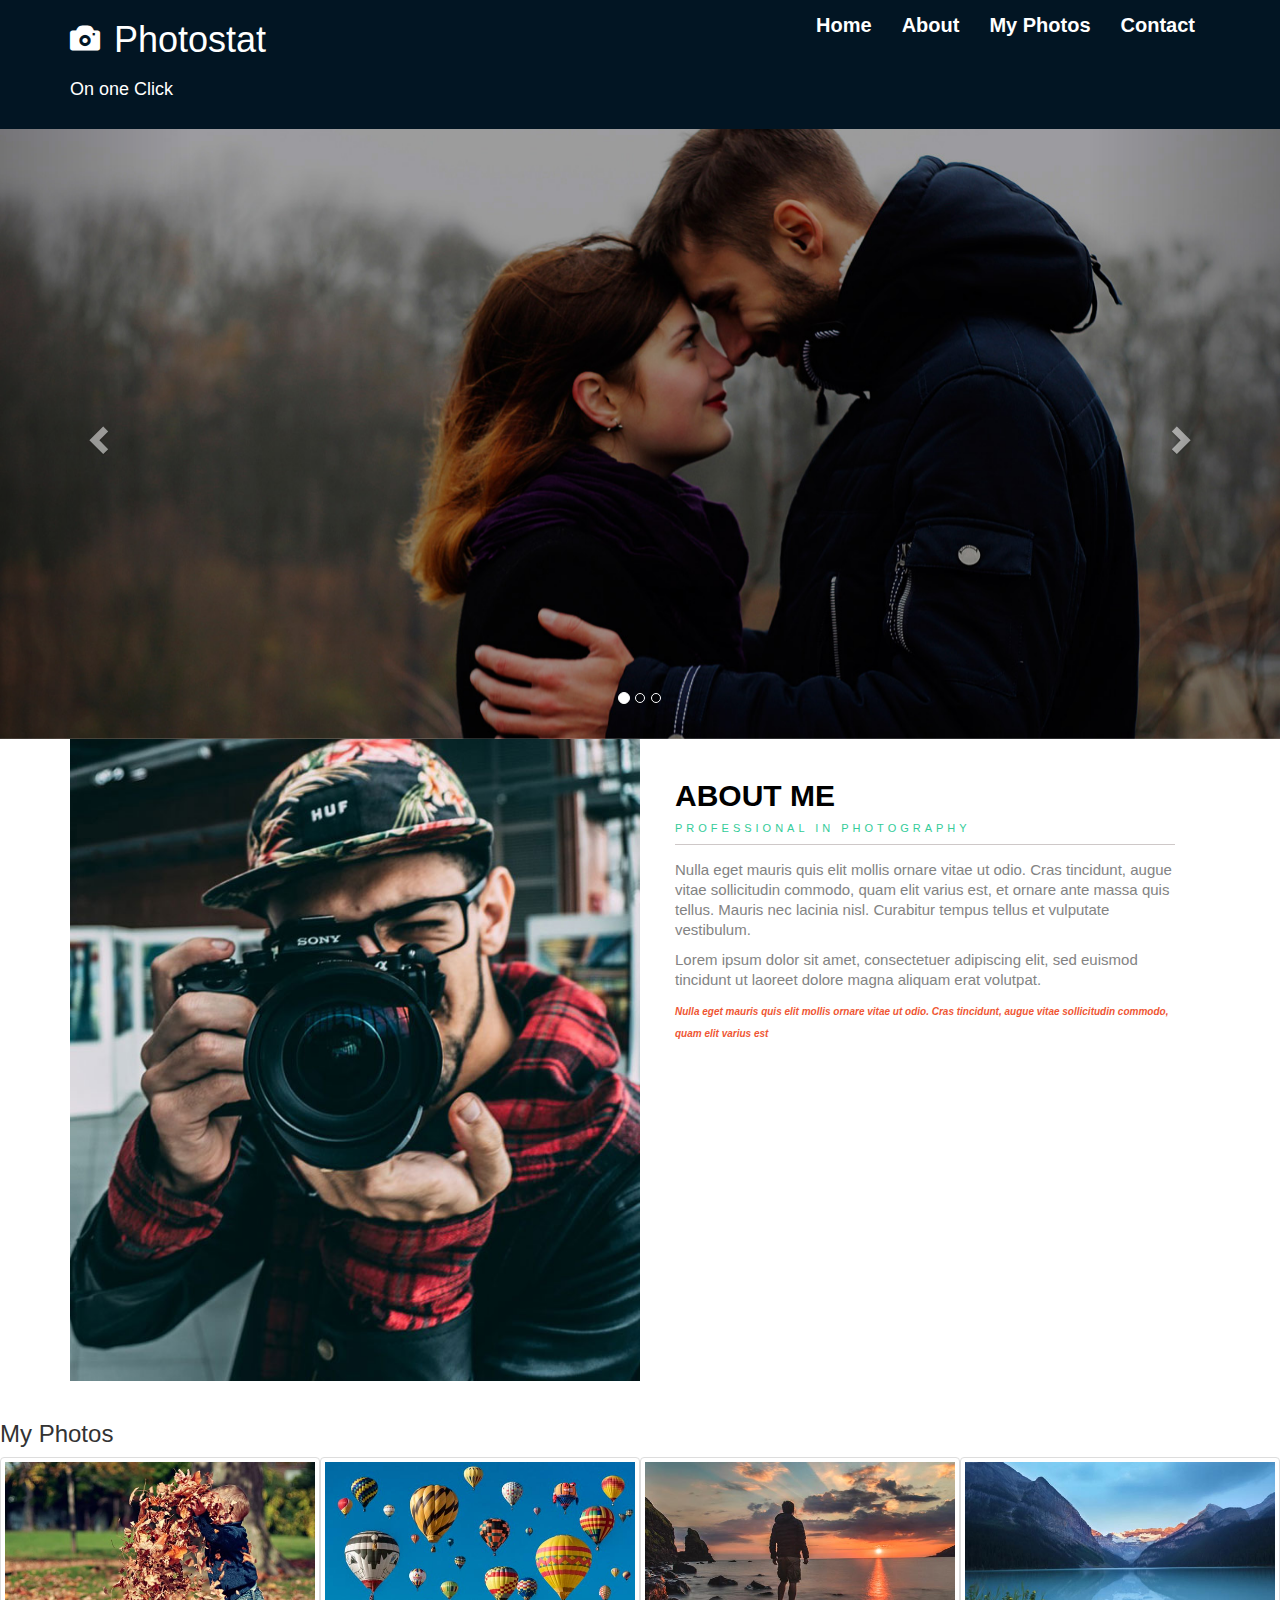
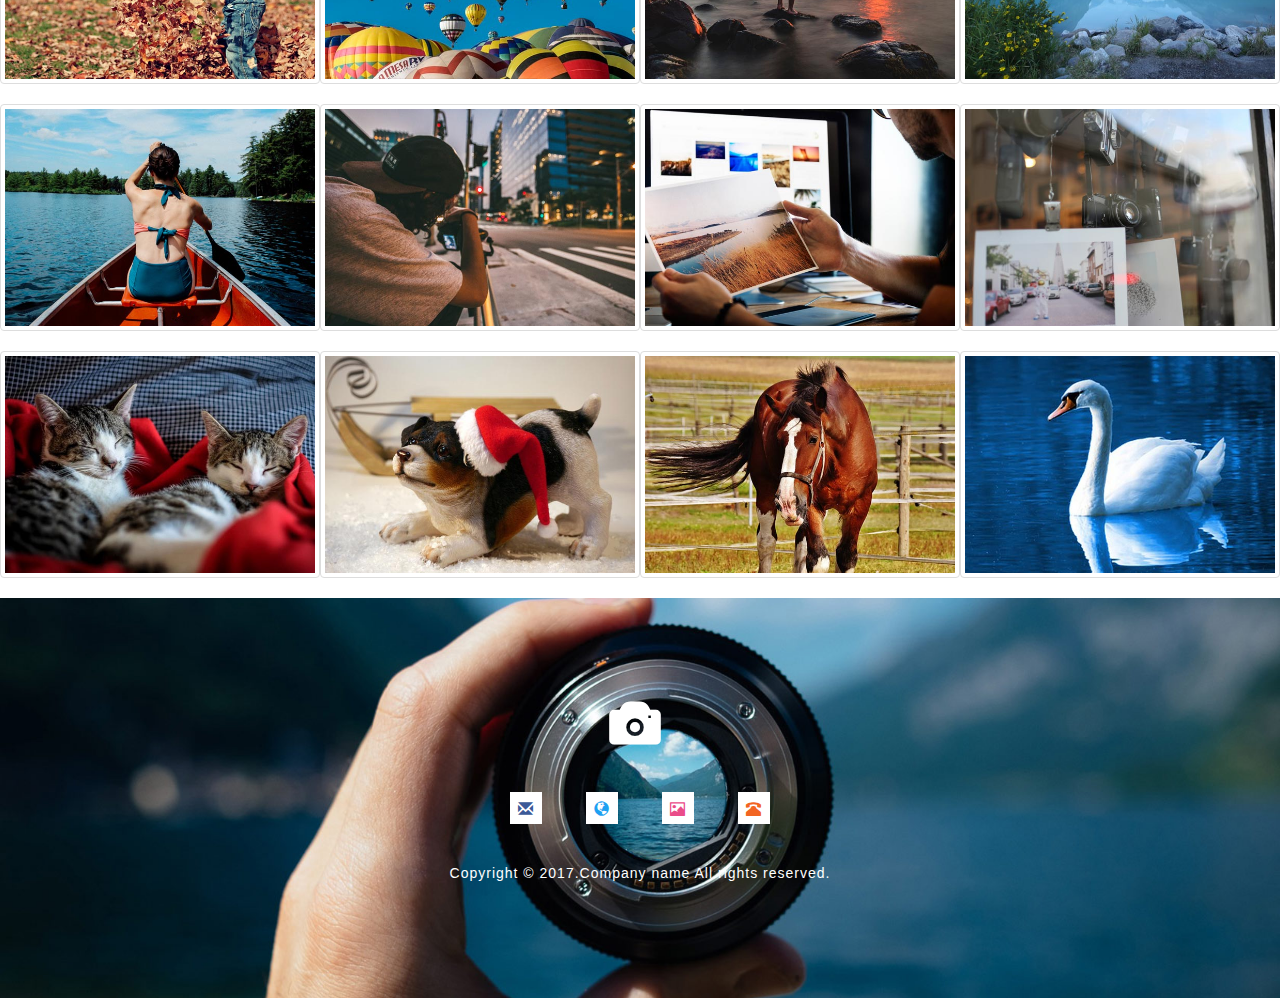
<file: bootStrap-photo/index.html>
<!DOCTYPE html>
<html lang="en">

<head>
    <meta charset="UTF-8">
    <meta name="viewport" content="width=device-width, initial-scale=1.0">
    <meta http-equiv="X-UA-Compatible" content="ie=edge">
    <title>Document</title>
    <link rel="stylesheet" href="./bootstrap-3.3.7-dist/css/bootstrap.css">
    <link rel="stylesheet" href="./css/demo.css">
</head>

<body>
    <div class="banner-top">
        <div class="navigation">
            <div class="container">
                <nav class="navbar navbar-default">
                    <div class="navbar-header navbar-left">
                        <button type="button" class="navbar-toggle collapsed" data-toggle="collapse" data-target="#bs-example-navbar-collapse-1">
                            <span class="sr-only">Toggle navigation</span>
                            <span class="icon-bar"></span>
                            <span class="icon-bar"></span>
                            <span class="icon-bar"></span>
                        </button>
                        <span class="glyphicon glyphicon-camera" aria-hidden="true"></span>
                        <h1>Photostat</h1>
                        <h4>On one Click</h4>
                    </div>
                    <div class="collapse navbar-collapse navbar-right" id="bs-example-navbar-collapse-1">
                        <nav class="menu">
                            <ul class="nav navbar-nav menu__list">
                                <li>
                                    <a href="index.html">Home</a>
                                </li>
                                <li>
                                    <a href="#about">About</a>
                                </li>
                                <li>
                                    <a href="#gallery">My Photos</a>
                                </li>
                                <li>
                                    <a href="#contact">Contact </a>
                                </li>
                            </ul>
                        </nav>
                    </div>
                </nav>
            </div>
        </div>
        <div id="myCarousel" class="carousel slide" data-ride="carousel" data-interval="1300">
            <!-- 轮播（Carousel）指标 -->
            <ol class="carousel-indicators">
                <li data-target="#myCarousel" data-slide-to="0" class="active"></li>
                <li data-target="#myCarousel" data-slide-to="1"></li>
                <li data-target="#myCarousel" data-slide-to="2"></li>
            </ol>
            <!-- 轮播（Carousel）项目 -->
            <div class="carousel-inner">
                <div class="item active">
                    <img src="./images/banner1.jpg" alt="First slide">
                </div>
                <div class="item">
                    <img src="./images/banner2.jpg" alt="Second slide">
                </div>
                <div class="item">
                    <img src="./images/banner3.jpg" alt="Third slide">
                </div>
            </div>
            <!-- 轮播（Carousel）导航 -->
            <a class="left carousel-control" href="#myCarousel" role="button" data-slide="prev">
                <span class="glyphicon glyphicon-chevron-left" aria-hidden="true"></span>
                <span class="sr-only">Previous</span>
            </a>
            <a class="right carousel-control" href="#myCarousel" role="button" data-slide="next">
                <span class="glyphicon glyphicon-chevron-right" aria-hidden="true"></span>
                <span class="sr-only">Next</span>
            </a>
        </div>

    </div>
    <div class="about" id="about">
        <div class="container">
            <div class="about-main">
                <div class="col-md-6 about-left_img"></div>
                <div class="col-md-6 about-right">
                    <div class="about-top_agile_its">
                        <h2>About Me</h2>
                        <h5>Professional in photography</h5>
                        <p>Nulla eget mauris quis elit mollis ornare vitae ut odio. Cras tincidunt, augue vitae sollicitudin
                            commodo, quam elit varius est, et ornare ante massa quis tellus. Mauris nec lacinia nisl. Curabitur
                            tempus tellus et vulputate vestibulum.
                            <p>Lorem ipsum dolor sit amet, consectetuer adipiscing elit, sed euismod tincidunt ut laoreet dolore
                                magna aliquam erat volutpat. </p>
                            <span>Nulla eget mauris quis elit mollis ornare vitae ut odio. Cras tincidunt, augue vitae sollicitudin
                                commodo, quam elit varius est</span>
                    </div>
                </div>
            </div>
        </div>
        <!-- //about -->
    </div>
    <div class="gallery" id="gallery">
        <div class="photos">
            <h3>My Photos</h3>
        </div>
        <div class="inner">
            <!-- <div class="row"> -->
                <div class="col-sm-6 col-md-4 col-lg-3 gallery1">
                    <div class="thumbnail">
                        <a href="images/g1.jpg">
                            <img src="images/g1.jpg" alt="/">
                            <div class="textbox">
                                <p>
                                    <i class="glyphicon glyphicon-camera" aria-hidden="true"></i>
                                </p>
                            </div>
                        </a>
                    </div>
                </div>
                <div class="col-sm-6 col-md-4 col-lg-3 gallery1">
                    <div class="thumbnail">
                        <a href="images/g2.jpg">
                            <img src="images/g2.jpg" alt="/">
                            <div class="textbox">
                                <p>
                                    <i class="glyphicon glyphicon-camera" aria-hidden="true"></i>
                                </p>
                            </div>
                        </a>
                    </div>
                </div>
                <div class="col-sm-6 col-md-4 col-lg-3 gallery1">
                    <div class="thumbnail">
                        <a href="images/g3.jpg">
                            <img src="images/g3.jpg" alt="/">
                            <div class="textbox">
                                <p>
                                    <i class="glyphicon glyphicon-camera" aria-hidden="true"></i>
                                </p>
                            </div>
                        </a>
                    </div>
                </div>
                <div class="col-sm-6 col-md-4 col-lg-3 gallery1">
                    <div class="thumbnail">
                        <a href="images/g4.jpg">
                            <img src="images/g4.jpg" alt="/">
                            <div class="textbox">
                                <p>
                                    <i class="glyphicon glyphicon-camera" aria-hidden="true"></i>
                                </p>
                            </div>
                        </a>
                    </div>
                </div>
            <!-- </div> -->
            <!-- <div class="row"> -->
                <div class="col-sm-6 col-md-4 col-lg-3 gallery1">
                    <div class="thumbnail">
                        <a href="images/g5.jpg">
                            <img src="images/g5.jpg" alt="/">
                            <div class="textbox">
                                <p>
                                    <i class="glyphicon glyphicon-camera" aria-hidden="true"></i>
                                </p>
                            </div>
                        </a>
                    </div>
                </div>
                <div class="col-sm-6 col-md-4 col-lg-3 gallery1">
                    <div class="thumbnail">
                        <a href="images/g6.jpg">
                            <img src="images/g6.jpg" alt="/">
                            <div class="textbox">
                                <p>
                                    <i class="glyphicon glyphicon-camera" aria-hidden="true"></i>
                                </p>
                            </div>
                        </a>
                    </div>
                </div>
                <div class="col-sm-6 col-md-4 col-lg-3 gallery1">
                    <div class="thumbnail">
                        <a href="images/g7.jpg">
                            <img src="images/g7.jpg" alt="/">
                            <div class="textbox">
                                <p>
                                    <i class="glyphicon glyphicon-camera" aria-hidden="true"></i>
                                </p>
                            </div>
                        </a>
                    </div>
                </div>
                <div class="col-sm-6 col-md-4 col-lg-3 gallery1">
                    <div class="thumbnail">
                        <a href="images/g8.jpg">
                            <img src="images/g8.jpg" alt="/">
                            <div class="textbox">
                                <p>
                                    <i class="glyphicon glyphicon-camera" aria-hidden="true"></i>
                                </p>
                            </div>
                        </a>
                    </div>
                </div>
            <!-- </div> -->
            <!-- <div class="row"> -->
                <div class="col-sm-6 col-md-4 col-lg-3 gallery1">
                    <div class="thumbnail">
                        <a href="images/g9.jpg">
                            <img src="images/g9.jpg" alt="/">
                            <div class="textbox">
                                <p>
                                    <i class="glyphicon glyphicon-camera" aria-hidden="true"></i>
                                </p>
                            </div>
                        </a>
                    </div>
                </div>
                <div class="col-sm-6 col-md-4 col-lg-3 gallery1">
                    <div class="thumbnail">
                        <a href="images/g10.jpg">
                            <img src="images/g10.jpg" alt="/">
                            <div class="textbox">
                                <p>
                                    <i class="glyphicon glyphicon-camera" aria-hidden="true"></i>
                                </p>
                            </div>
                        </a>
                    </div>
                </div>
                <div class="col-sm-6 col-md-4 col-lg-3 gallery1">
                    <div class="thumbnail">
                        <a href="images/g11.jpg">
                            <img src="images/g11.jpg" alt="/">
                            <div class="textbox">
                                <p>
                                    <i class="glyphicon glyphicon-camera" aria-hidden="true"></i>
                                </p>
                            </div>
                        </a>
                    </div>
                </div>
                <div class="col-sm-6 col-md-4 col-lg-3 gallery1">
                    <div class="thumbnail">
                        <a href="images/g12.jpg">
                            <img src="images/g12.jpg" alt="/">
                            <div class="textbox">
                                <p>
                                    <i class="glyphicon glyphicon-camera" aria-hidden="true"></i>
                                </p>
                            </div>
                        </a>
                    </div>
                </div>
            <!-- </div> -->
            <div class="clearfix"> </div>
        </div>
    </div>
    <div class="agile-footer" id="contact">
        <div class="container">
            <div class="cam">
                <a href="index.html">
                    <i class="glyphicon glyphicon-camera" aria-hidden="true"></i>
                </a>
            </div>
            <div class="agileits_social_media">
                <ul>
                    <li>
                        <a href="#" class="wthree_facebook">
                            <i class="glyphicon glyphicon-envelope" aria-hidden="true"></i>
                        </a>
                    </li>
                    <li>
                        <a href="#" class="wthree_twitter">
                            <i class="glyphicon glyphicon-globe" aria-hidden="true"></i>
                        </a>
                    </li>
                    <li>
                        <a href="#" class="wthree_dribbble">
                            <i class="glyphicon glyphicon-picture" aria-hidden="true"></i>
                        </a>
                    </li>
                    <li>
                        <a href="#" class="wthree_rss">
                            <i class="glyphicon glyphicon-phone-alt"></i>
                        </a>
                    </li>
                </ul>
            </div>
            <div class="copy-right">
                <p>Copyright &copy; 2017.Company name All rights reserved.
            </div>
        </div>
    </div>

    <script src="./js/jquery.js"></script>
    <script src="./bootstrap-3.3.7-dist/js/bootstrap.js"></script>
    <script src="./js/demo.js"></script>
</body>

</html>
</file>
<file: bootStrap-photo/css/demo.css>
*{
    margin:0;
    padding: 0;
    list-style: none;
    text-decoration: none;
}
body {
    font-size: 14px;
    color: #333;
}

/* top */
.banner-top .navigation {
    background: #021523;
}
nav.navbar.navbar-default {
    background: none;
    border:none;
    z-index: 999;
}
.container h1{
    display:inline-block;   
}
.container h1,
.container h4{
    color:#fff;
}
.glyphicon{
    color:#fff;
    font-size:30px;
    margin-right:10px;
}
.collapse .menu li a{
    color:#fff;
    font-weight: bolder;
    font-size:20px;
}
.collapse .menu li a:hover{
    color: #ef5734;
}
@media (max-width: 767px){
    .menu__list {
        background: #0a0a0a;
        text-align: center;
    }
}
@media (max-width:1000px){
    .navbar{
        max-height:100px;
    } 
}


/* about */
.about .about-left_img {
    background: url('../images/ab.jpg') no-repeat center;
    height: 642px;
    background-size: cover;
	background-position:fixed;
}
.about-top_agile_its h2 {

	font-weight:600;
	color: #000;
	text-transform: uppercase;
}
.about-top_agile_its {
     padding:20px;
}
.about-top_agile_its h5 {
    font-size: 11px;
    font-weight: 400;
    color: #33cc99;
    text-transform: uppercase;
    padding: 0px 0px 10px 0px;
    border-bottom: 1px solid #cec8c8;
    margin: 0px 0px 15px 0px;
    letter-spacing: 4px;
}
.about-top_agile_its span {
    font-weight: 600;
    font-style: italic;
    color: #ef5734;
    font-size: 10px;
    line-height: 20px;
}
.about-top_agile_its p {
  font-size:15px;
  font-weight: 400;
  color: #838383;
  line-height: 20px;
  margin-bottom:10px;
}


/* gallery */
#gallery {
    padding-top:20px;
}

.gallery1 {
    padding: 0;
}
.gallery1 a{
    position: relative;
    display: block
}
.gallery1 .textbox {
   width:100%;
   height:100%;
   position:absolute;
   top:0;
   left:0;
   transform: scale(0);
    background-color: rgba(51, 204, 153, 0.83);
}
.gallery1:hover .textbox {
   transform: scale(1);
}
.gallery-grid img{
    width:100%;
}

.textbox {
    transition: all 0.7s ease;
    text-align:center;
}

.textbox p {
   font-size: 26px;
   color: #fff;
   background: rgba(0, 0, 0, 0.83);
   margin-top: 30%;
   padding: 3px;
}

/* myphotos */
.agileits_heading_section{
    text-align: center;
}
.agileits_heading_section h3{
    font-weight:bolder;
    font-size:30px;
    line-height:100px;
}


/* contact */
.agile-footer{ 
    background: url('../images/banner.jpg') no-repeat;
    padding-top: 100px;
    background-size: cover;
    background-repeat: no-repeat;
    background-position: 50% 50%;    
    height:400px;
    width:100%;
}

/* camera */
.cam a i{
    /* color: #fff; */
    font-size: 3em;
    font-weight: 700;
    font-size:50px;
}
.cam{
    text-align: center;
}

/*-- mail --*/
.agileits_social_media {
    margin: 20px;
    text-align: center;
}
.agileits_social_media ul li{
    display: inline-block;
    font-weight: 600;
    margin:20px;
}
.agileits_social_media ul li a {
    display: block;
    color: #fff;
    text-decoration: none;
    width: 32px;
    height: 32px;
    background: #fff;
}
.agileits_social_media ul li a:hover {
	opacity:0.6;
}

.agileits_social_media ul li a i{
    font-size:15px;
    margin-left:25%;
    line-height: 33px;     
}
.agileits_social_media ul li a.wthree_facebook i{
	color:#3b5998;
}
.agileits_social_media ul li a.wthree_twitter i{
	color:#1da1f2;
}
.agileits_social_media ul li a.wthree_dribbble i{
	color:#ea4c89;
}
.agileits_social_media ul li a.wthree_rss i{
	color:#f26522;
}

.copy-right p{
	color:#fff;
	line-height:18px;
    letter-spacing: 1px;
    text-align: center;
}
</file>
